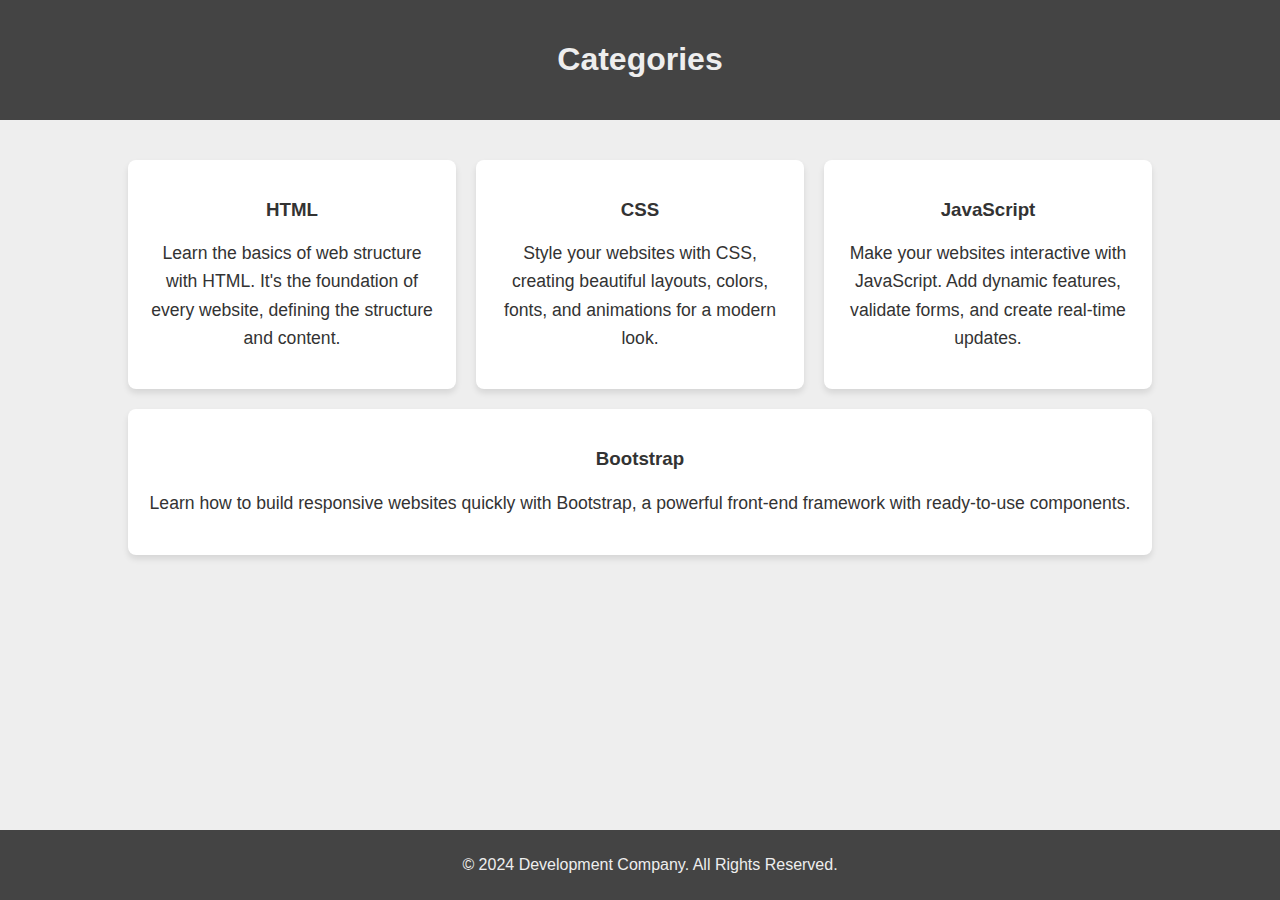
<file: cate.html>
<!DOCTYPE html>
<html lang="en">
<head>
    <meta charset="UTF-8">
    <meta name="viewport" content="width=device-width, initial-scale=1.0">
    <title>Categories - Web Development</title>
   <link rel="stylesheet" href="cate.css">
</head>
<body>

<header>
    <h1>Categories</h1>
</header>

<div class="container">
    <div class="category-section">
        <div class="category-box">
            <h3>HTML</h3>
            <p>Learn the basics of web structure with HTML. It's the foundation of every website, defining the structure and content.</p>
        </div>

        <div class="category-box">
            <h3>CSS</h3>
            <p>Style your websites with CSS, creating beautiful layouts, colors, fonts, and animations for a modern look.</p>
        </div>

        <div class="category-box">
            <h3>JavaScript</h3>
            <p>Make your websites interactive with JavaScript. Add dynamic features, validate forms, and create real-time updates.</p>
        </div>

        <div class="category-box">
            <h3>Bootstrap</h3>
            <p>Learn how to build responsive websites quickly with Bootstrap, a powerful front-end framework with ready-to-use components.</p>
        </div>
    </div>
</div>

<footer>
    <p>&copy; 2024 Development Company. All Rights Reserved.</p>
</footer>

</body>
</html>
</file>
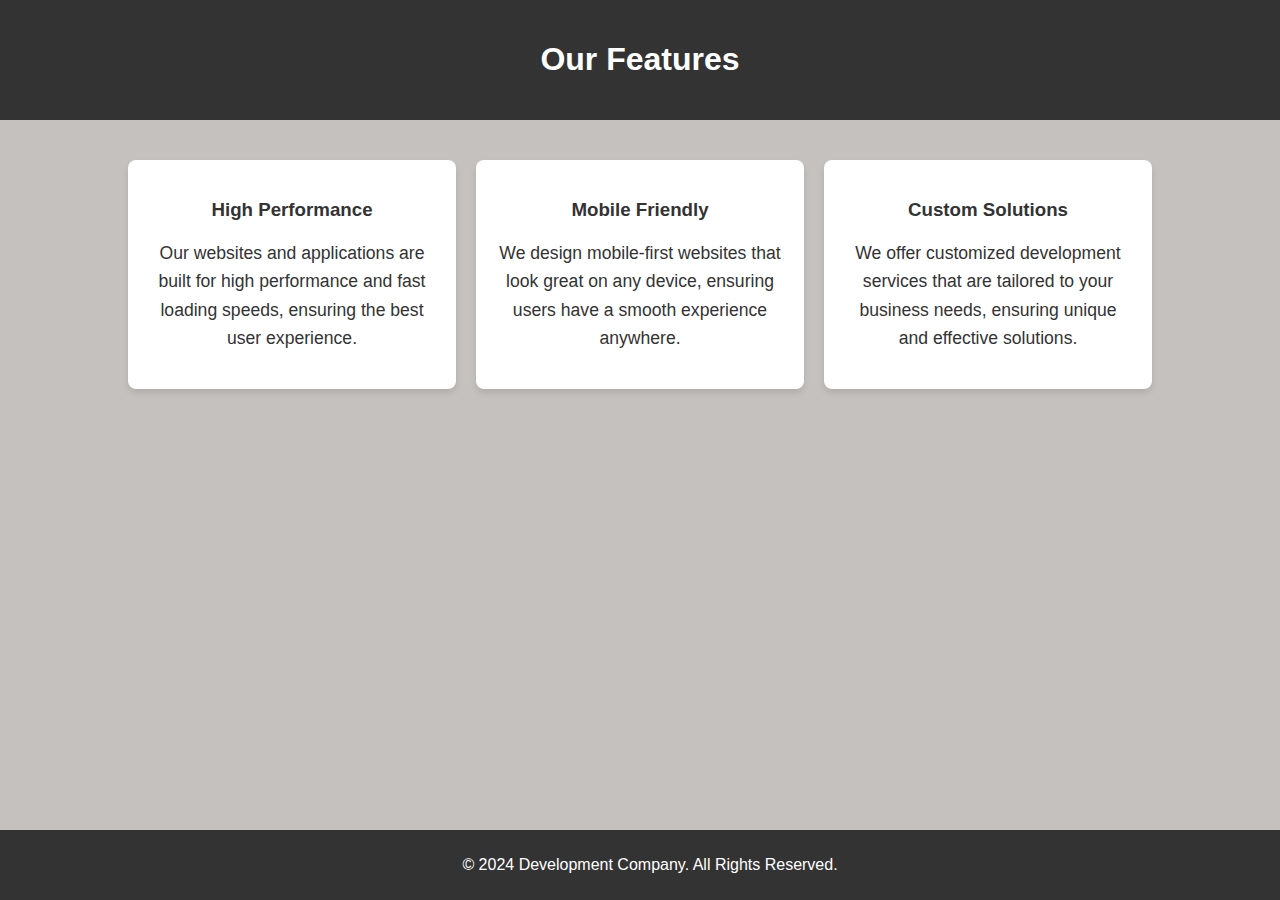
<file: feature.html>
<!DOCTYPE html>
<html lang="en">
<head>
    <meta charset="UTF-8">
    <meta name="viewport" content="width=device-width, initial-scale=1.0">
    <title>Our Features</title>
    <link rel="stylesheet" href="feature.css">
</head>
<body>

<header>
    <h1>Our Features</h1>
</header>

<div class="container">
    <div class="feature-section">
        <div class="feature-box">
            <h3>High Performance</h3>
            <p>Our websites and applications are built for high performance and fast loading speeds, ensuring the best user experience.</p>
        </div>

        <div class="feature-box">
            <h3>Mobile Friendly</h3>
            <p>We design mobile-first websites that look great on any device, ensuring users have a smooth experience anywhere.</p>
        </div>

        <div class="feature-box">
            <h3>Custom Solutions</h3>
            <p>We offer customized development services that are tailored to your business needs, ensuring unique and effective solutions.</p>
        </div>
    </div>
</div>

<footer>
    <p>&copy; 2024 Development Company. All Rights Reserved.</p>
</footer>

</body>
</html>
</file>
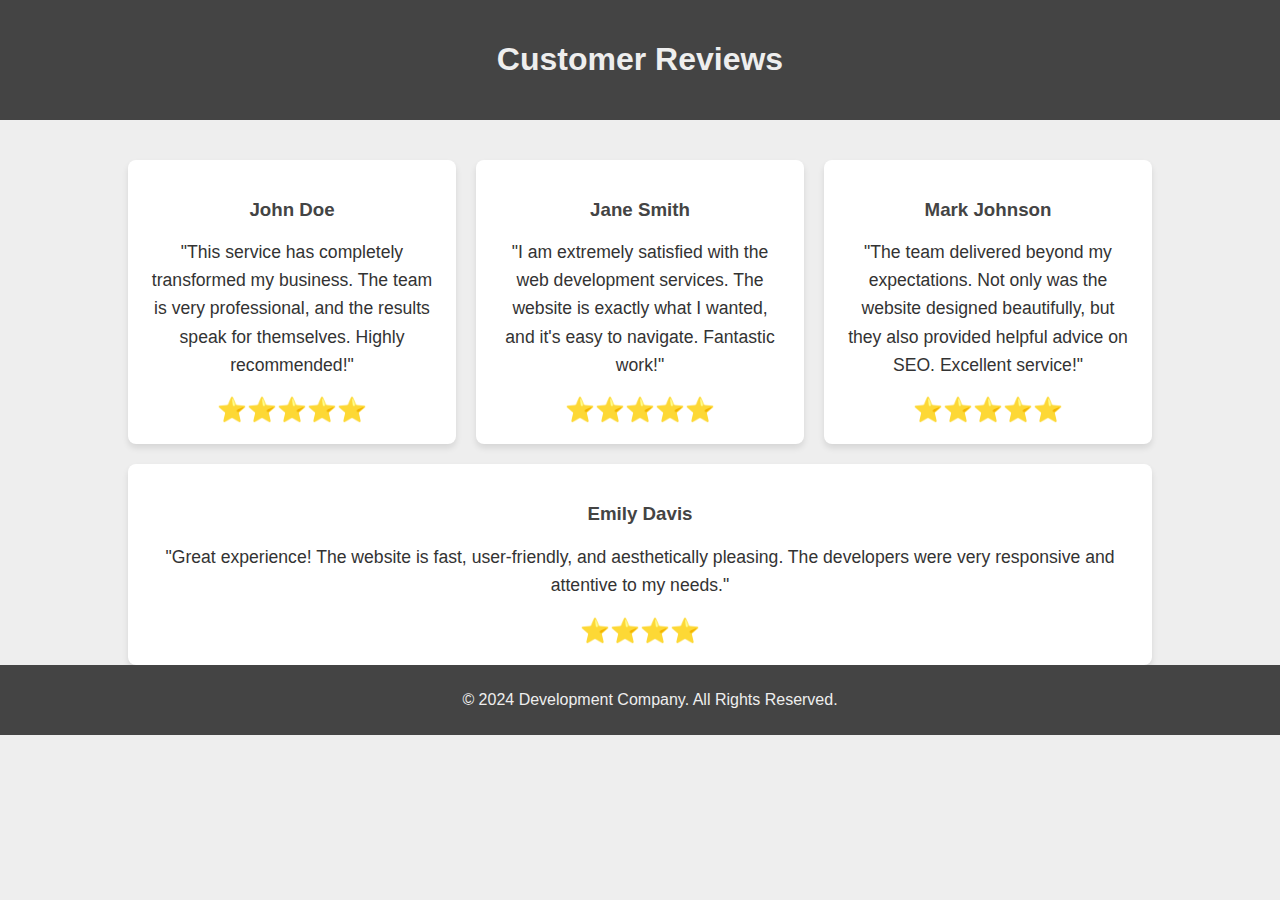
<file: review.html>
<!DOCTYPE html>
<html lang="en">
<head>
    <meta charset="UTF-8">
    <meta name="viewport" content="width=device-width, initial-scale=1.0">
    <title>Customer Reviews</title>
    <link rel="stylesheet" href="review.css">
</head>
<body>

<header>
    <h1>Customer Reviews</h1>
</header>

<div class="container">
    <div class="reviews-section">
        <div class="review-card">
            <h3>John Doe</h3>
            <p>"This service has completely transformed my business. The team is very professional, and the results speak for themselves. Highly recommended!"</p>
            <div class="rating">⭐⭐⭐⭐⭐</div>
        </div>

        <div class="review-card">
            <h3>Jane Smith</h3>
            <p>"I am extremely satisfied with the web development services. The website is exactly what I wanted, and it's easy to navigate. Fantastic work!"</p>
            <div class="rating">⭐⭐⭐⭐⭐</div>
        </div>

        <div class="review-card">
            <h3>Mark Johnson</h3>
            <p>"The team delivered beyond my expectations. Not only was the website designed beautifully, but they also provided helpful advice on SEO. Excellent service!"</p>
            <div class="rating">⭐⭐⭐⭐⭐</div>
        </div>

        <div class="review-card">
            <h3>Emily Davis</h3>
            <p>"Great experience! The website is fast, user-friendly, and aesthetically pleasing. The developers were very responsive and attentive to my needs."</p>
            <div class="rating">⭐⭐⭐⭐</div>
        </div>
    </div>
</div>

<footer>
    <p>&copy; 2024 Development Company. All Rights Reserved.</p>
</footer>

</body>
</html>
</file>
<file: cate.css>
body {
    font-family: Arial, sans-serif;
    margin: 0;
    padding: 0;
    background-color: #eee;
    color: #333;
}

header {
    background-color: #444;
    color: #eee;
    text-align: center;
    padding: 20px;
}

.container {
    width: 80%;
    margin: auto;
    padding-top: 40px;
}

.category-section {
    display: flex;
    flex-wrap: wrap;
    gap: 20px;
    justify-content: space-between;
}

.category-box {
    background-color: #fff;
    color: #333;
    flex: 1;
    min-width: 280px;
    padding: 20px;
    border-radius: 8px;
    text-align: center;
    transition: transform 0.3s ease;
    box-shadow: 0 4px 6px rgba(0, 0, 0, 0.1);
}

.category-box:hover {
    transform: translateY(-10px);
}

.category-box h3 {
    color: #333;
}

.category-box p {
    font-size: 1.1em;
    line-height: 1.6;
}

footer {
    background-color: #444;
    color: #eee;
    text-align: center;
    padding: 10px;
    position: fixed;
    bottom: 0;
    width: 100%;
}

@media (max-width: 768px) {
    .category-section {
        flex-direction: column;
        align-items: center;
    }
}
</file>
<file: feature.css>
body {
    font-family: Arial, sans-serif;
    margin: 0;
    padding: 0;
    background-color: #c5c1be;
    color: white;
}

header {
    background-color: #333;
    color: white;
    text-align: center;
    padding: 20px;
}

.container {
    width: 80%;
    margin: auto;
    padding-top: 40px;
}

.feature-section {
    display: flex;
    flex-wrap: wrap;
    justify-content: space-between;
    gap: 20px;
}

.feature-box {
    background-color: #fff;
    color: #333;
    flex: 1;
    min-width: 280px;
    padding: 20px;
    border-radius: 8px;
    box-shadow: 0 4px 6px rgba(0, 0, 0, 0.1);
    text-align: center;
    transition: transform 0.3s ease;
}

.feature-box:hover {
    transform: translateY(-10px);
}

.feature-box h3 {
    color: #333;
}

.feature-box p {
    font-size: 1.1em;
    line-height: 1.6;
}

footer {
    background-color: #333;
    color: white;
    text-align: center;
    padding: 10px;
    position: fixed;
    bottom: 0;
    width: 100%;
}

@media (max-width: 768px) {
    .feature-section {
        flex-direction: column;
        align-items: center;
    }
}
</file>
<file: review.css>
body {
    font-family: Arial, sans-serif;
    margin: 0;
    padding: 0;
    background-color: #eee;
    color: #333;
}

header {
    background-color: #444;
    color: #eee;
    text-align: center;
    padding: 20px;
}

.container {
    width: 80%;
    margin: auto;
    padding-top: 40px;
}

.reviews-section {
    display: flex;
    flex-wrap: wrap;
    gap: 20px;
    justify-content: space-between;
}

.review-card {
    background-color: #fff;
    color: #333;
    flex: 1;
    min-width: 280px;
    padding: 20px;
    border-radius: 8px;
    box-shadow: 0 4px 6px rgba(0, 0, 0, 0.1);
    text-align: center;
    transition: transform 0.3s ease;
}

.review-card:hover {
    transform: translateY(-10px);
}

.review-card h3 {
    color: #444;
    margin-bottom: 10px;
}

.review-card p {
    font-size: 1.1em;
    line-height: 1.6;
}

.review-card .rating {
    font-size: 1.5em;
    color: #ff7200;
}

footer {
    background-color: #444;
    color: #eee;
    text-align: center;
    padding: 10px;
    position: relative;
    bottom: 0;
    width: 100%;
}

@media (max-width: 768px) {
    .reviews-section {
        flex-direction: column;
        align-items: center;
    }
}
</file>
